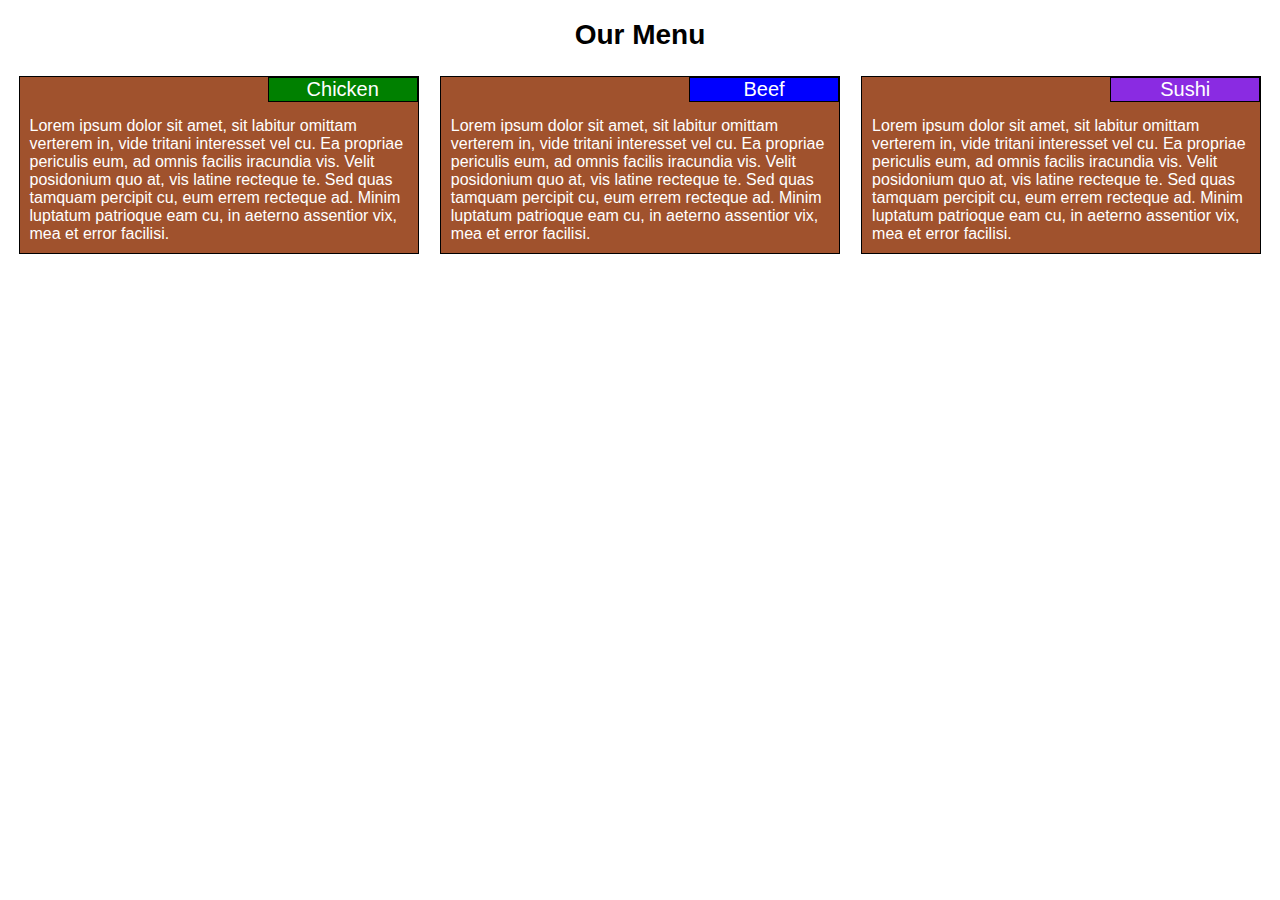
<file: module2-solution/index.html>
<!-- 
Name: Bruce Bauder
Assignment: Module 2 Coding Assignment
Coursera course: HTML, CSS, and Javascript for Web Developers
Date: 10/22/2016
 -->
 
<!DOCTYPE html>
<html>
  <head>
    <meta charset="utf-8">
    <meta name="viewport" content="width=device-width, initial-scale=1">

    <title>Bruce Bauder's Module 2 Coding Assignment</title>

    <link rel="stylesheet" href="css/styles.css">
  </head>

  <body>
    <h1>Our Menu</h1>

    <div class="row">

      <div class="col-lg-4 col-md-6">
        <div class="menuitempanel">
          <p class="menuitemheader" id="menuitem1">Chicken</p>
          <p class="menuitemdescription">Lorem ipsum dolor sit amet, sit labitur omittam verterem in, vide tritani interesset vel cu. Ea propriae periculis eum, ad omnis facilis iracundia vis. Velit posidonium quo at, vis latine recteque te. Sed quas tamquam percipit cu, eum errem recteque ad. Minim luptatum patrioque eam cu, in aeterno assentior vix, mea et error facilisi.</p>
        </div>
      </div>

      <div class="col-lg-4 col-md-6">
        <div class="menuitempanel">
          <p class="menuitemheader" id="menuitem2">Beef</p>
          <p class="menuitemdescription">Lorem ipsum dolor sit amet, sit labitur omittam verterem in, vide tritani interesset vel cu. Ea propriae periculis eum, ad omnis facilis iracundia vis. Velit posidonium quo at, vis latine recteque te. Sed quas tamquam percipit cu, eum errem recteque ad. Minim luptatum patrioque eam cu, in aeterno assentior vix, mea et error facilisi.</p>
        </div>
      </div>

      <div class="col-lg-4 col-md-12">
        <div class="menuitempanel">
          <p class="menuitemheader" id=menuitem3>Sushi</p>
          <p class="menuitemdescription">Lorem ipsum dolor sit amet, sit labitur omittam verterem in, vide tritani interesset vel cu. Ea propriae periculis eum, ad omnis facilis iracundia vis. Velit posidonium quo at, vis latine recteque te. Sed quas tamquam percipit cu, eum errem recteque ad. Minim luptatum patrioque eam cu, in aeterno assentior vix, mea et error facilisi.</p>
        </div>
      </div>

    </div>

  </body>
</html>
</file>
<file: module2-solution/css/styles.css>
/* 
Name: Bruce Bauder
Assignment: Module 2 Coding Assignment
Coursera course: HTML, CSS, and Javascript for Web Developers
Date: 10/22/2016
*/
 
* {
  box-sizing: border-box;
}

body {
  font-family: Helvetica;
  font-size: 12pt;
}

h1 {
  margin-bottom: 15px;
  text-align: center;
  font-size: 1.75em;
}

.menuitemheader {
  text-align: center;
  font-size: 1.25em;
  width: 150px;
  border: 1px solid black;
  margin: 0px;
  float: right;
}

#menuitem1 {
  background-color: green;
}

#menuitem2 {
  background-color: blue;
}

#menuitem3 {
  background-color: #8A2BE2;
}

.menuitemdescription {
  margin: 10px;
  margin-top: 40px;
}

.menuitempanel {
  border: 1px solid black;
  background-color: #A0522D;
  color: white;
  width: 95%;
  margin-right: auto;
  margin-left: auto;
  margin-top: 10px;
  margin-bottom: 10px;
}

.row {
  width: 100%;
}

/********** Desktop devices (width >= 992) **********/
@media (min-width: 992px) {
  .col-lg-1, .col-lg-2, .col-lg-3, .col-lg-4, .col-lg-5, .col-lg-6, .col-lg-7, .col-lg-8, .col-lg-9, .col-lg-10, .col-lg-11, .col-lg-12 {
    float: left;
  }
  .col-lg-1 {
    width: 8.33%;
  }
  .col-lg-2 {
    width: 16.66%;
  }
  .col-lg-3 {
    width: 25%;
  }
  .col-lg-4 {
    width: 33.33%;
  }
  .col-lg-5 {
    width: 41.66%;
  }
  .col-lg-6 {
    width: 50%;
  }
  .col-lg-7 {
    width: 58.33%;
  }
  .col-lg-8 {
    width: 66.66%;
  }
  .col-lg-9 {
    width: 74.99%;
  }
  .col-lg-10 {
    width: 83.33%;
  }
  .col-lg-11 {
    width: 91.66%;
  }
  .col-lg-12 {
    width: 100%;
  }
}

/********** Tablet devices (768 <= width <= 991) **********/
@media (min-width: 768px) and (max-width: 991px) {
  .col-md-1, .col-md-2, .col-md-3, .col-md-4, .col-md-5, .col-md-6, .col-md-7, .col-md-8, .col-md-9, .col-md-10, .col-md-11, .col-md-12 {
    float: left;
  }
  .col-md-1 {
    width: 8.33%;
  }
  .col-md-2 {
    width: 16.66%;
  }
  .col-md-3 {
    width: 25%;
  }
  .col-md-4 {
    width: 33.33%;
  }
  .col-md-5 {
    width: 41.66%;
  }
  .col-md-6 {
    width: 50%;
  }
  .col-md-7 {
    width: 58.33%;
  }
  .col-md-8 {
    width: 66.66%;
  }
  .col-md-9 {
    width: 74.99%;
  }
  .col-md-10 {
    width: 83.33%;
  }
  .col-md-11 {
    width: 91.66%;
  }
  .col-md-12 {
    width: 102.5%;
    margin-left:  -12.5px;
    margin-right: -12px;
  }
}
</file>
